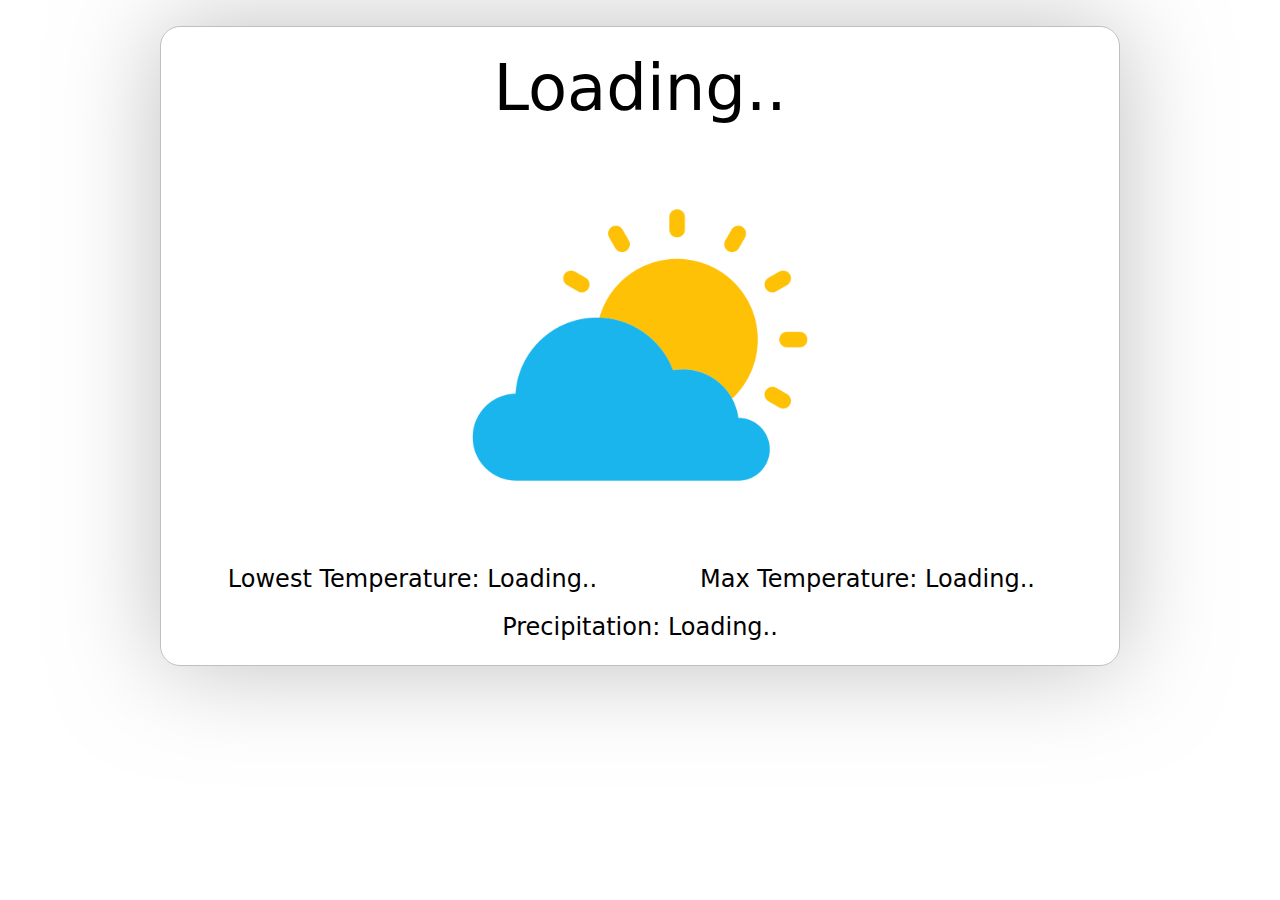
<file: index.html>
<!DOCTYPE html>
<html lang="en">

<head>
    <meta charset="UTF-8">
    <meta name="viewport" content="width=device-width, initial-scale=1.0">
    <link rel="stylesheet" href="styles/style.css" />
    <title>Weather Widget</title>
</head>

<body>
    <div class="grid-container">
        <p class="city-current-temp"><span id="city"></span> <span id="current-temp"> Loading..</span></p>
        <img class="weather-logo" src="sunny_cloud.jpg" alt="Sunny Day" id="img">
        <p>Lowest Temperature: <span id="minT">Loading..</span></p>
        <p>Max Temperature: <span id="maxT">Loading..</span></p>
        <p style="grid-column-end: span 2;">Precipitation: <span id="prec">Loading..</span></p>
    </div>
<script type="module" src="scripts/main.js"></script>
</body>

</html>
</file>
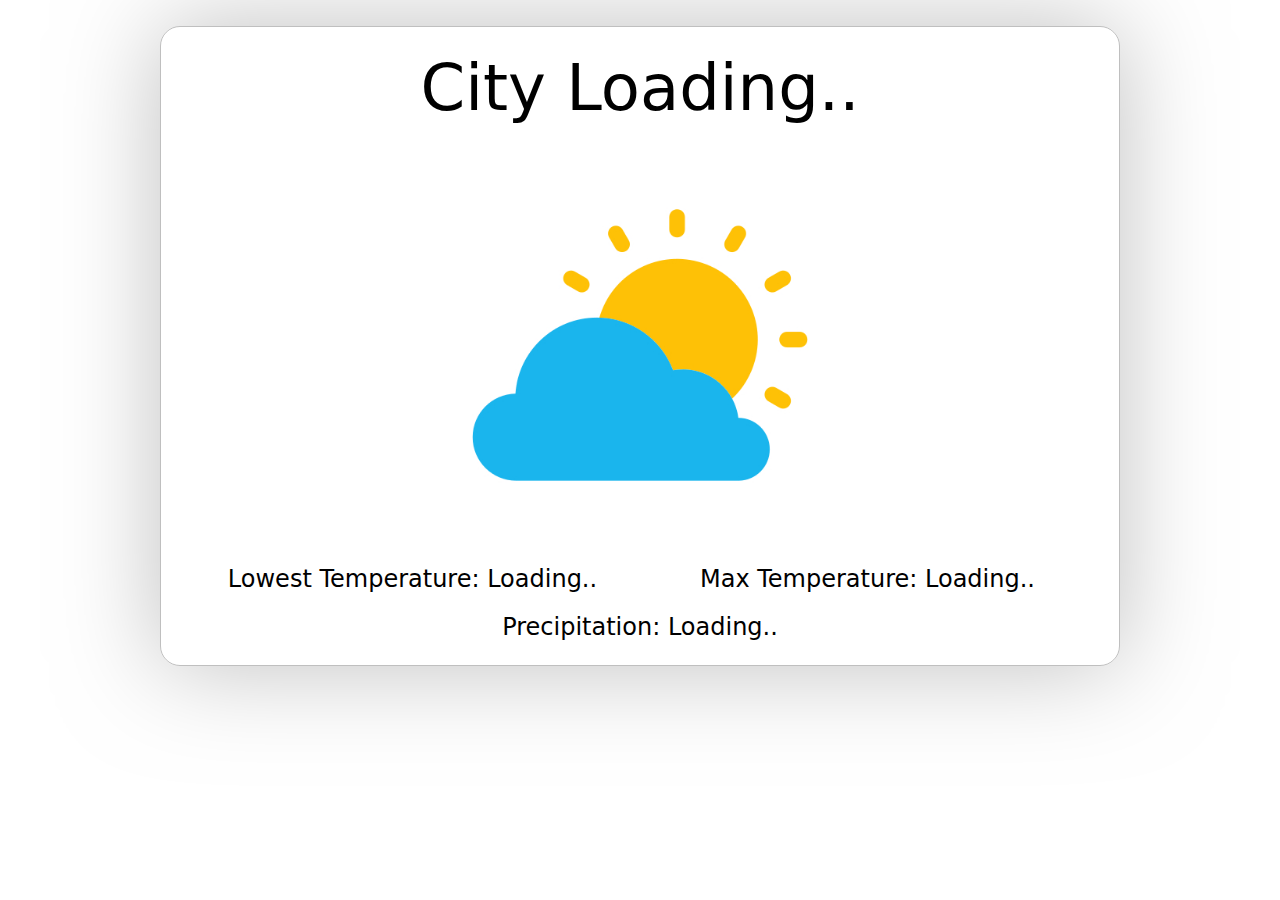
<file: weather.html>
<!DOCTYPE html>
<html lang="en">

<head>
    <meta charset="UTF-8">
    <meta name="viewport" content="width=device-width, initial-scale=1.0">
    <link rel="stylesheet" href="styles/style.css" />
    <title>Weather Widget</title>
</head>

<body>
    <div class="grid-container">
        <p class="city-current-temp"><span id="city">City</span> <span id="current-temp"> Loading..</span></p>
        <img class="weather-logo" src="sunny_cloud.jpg" alt="Sunny Day">
        <p>Lowest Temperature: <span id="minT">Loading..</span></p>
        <p>Max Temperature: <span id="maxT">Loading..</span></p>
        <p style="grid-column-end: span 2;">Precipitation: <span id="prec">Loading..</span></p>
    </div>
<script type="module" src="scripts/main.js"></script>
</body>

</html>
</file>
<file: styles/style.css>
* {
    box-sizing: border-box;
    margin: 0;
    padding: 0;
}
p {
    font-family: ui-sans-serif,system-ui,sans-serif,Apple Color Emoji,Segoe UI Emoji,Segoe UI Symbol,Noto Color Emoji;
}
.grid-container {
    display: grid;
    grid-template-columns: 1fr 1fr;
    margin: 26px auto 0 auto;
    width: 75%;
    max-width: 1000px;
    min-width: 400px;
    padding: 24px;
    row-gap: 20px;
    border: 1px rgba(128, 128, 128, 0.5) solid;
    border-radius: 20px;
    box-shadow: 0px 0px 100px 0px rgba(128, 128, 128, 0.5);
}
.city-current-temp {
    grid-column-start: 1;
    grid-column-end: span 2;
    font-size: 64px !important;
}
.weather-logo {
    grid-column-start: 1;
    grid-column-end: span 2;
}
.grid-container > p {
    text-align: center;
    font-size: 24px;
}
img {
    width: 100%;
    max-height:400px ;
    object-fit: contain;
}
@media (max-width: 600px) {
    .grid-container{
        grid-template-columns: 1fr;
        width: 95%;
    }
    .grid-container > p {
        grid-column-end: span 2;
    }
    .weather-logo {
        grid-row-start: 1;
    }
}
</file>
